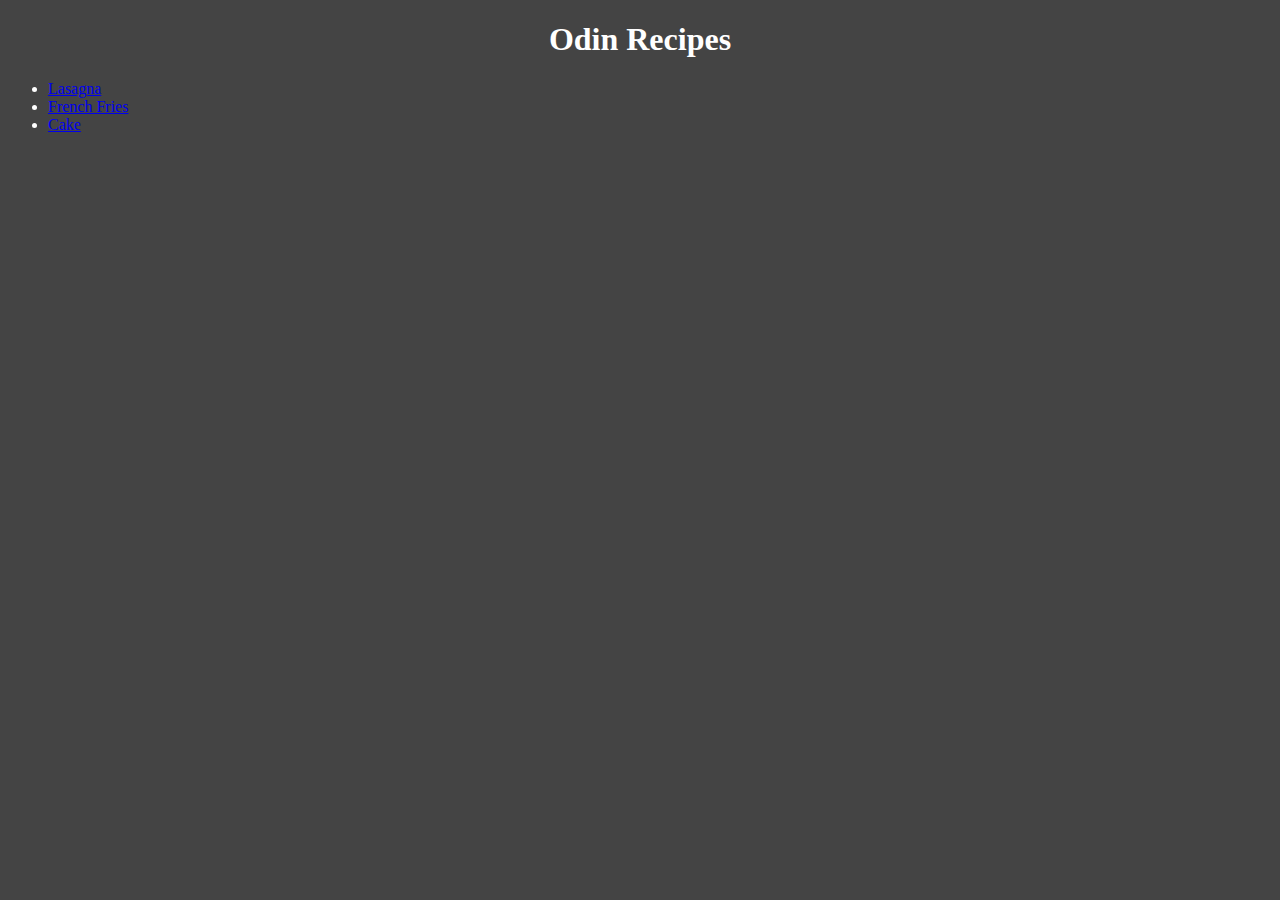
<file: index.html>
<!DOCTYPE html>
<html lang="en" dir="ltr">

<head>
  <meta charset="utf-8">
  <link rel="stylesheet" href="recipes/styles.css">
  <title>Odin Recipes</title>
</head>

<body>
  <h1>Odin Recipes</h1>
  <ul>
    <li><a href="recipes/lasagna.html">Lasagna</a></li>
    <li><a href="recipes/potato.html">French Fries</a></li>
    <li><a href="recipes/cake.html">Cake</a></li>
  </ul>
</body>

</html>
</file>
<file: recipes/styles.css>
body{
  background-color: #444444;
  color: #ffffff;
}
h1, h3{
  text-align: center;
}
img{
  height: 50vh;
  width: auto;
  margin: auto;
  display: block;
}
a:visited{
  color:green;
}
</file>
